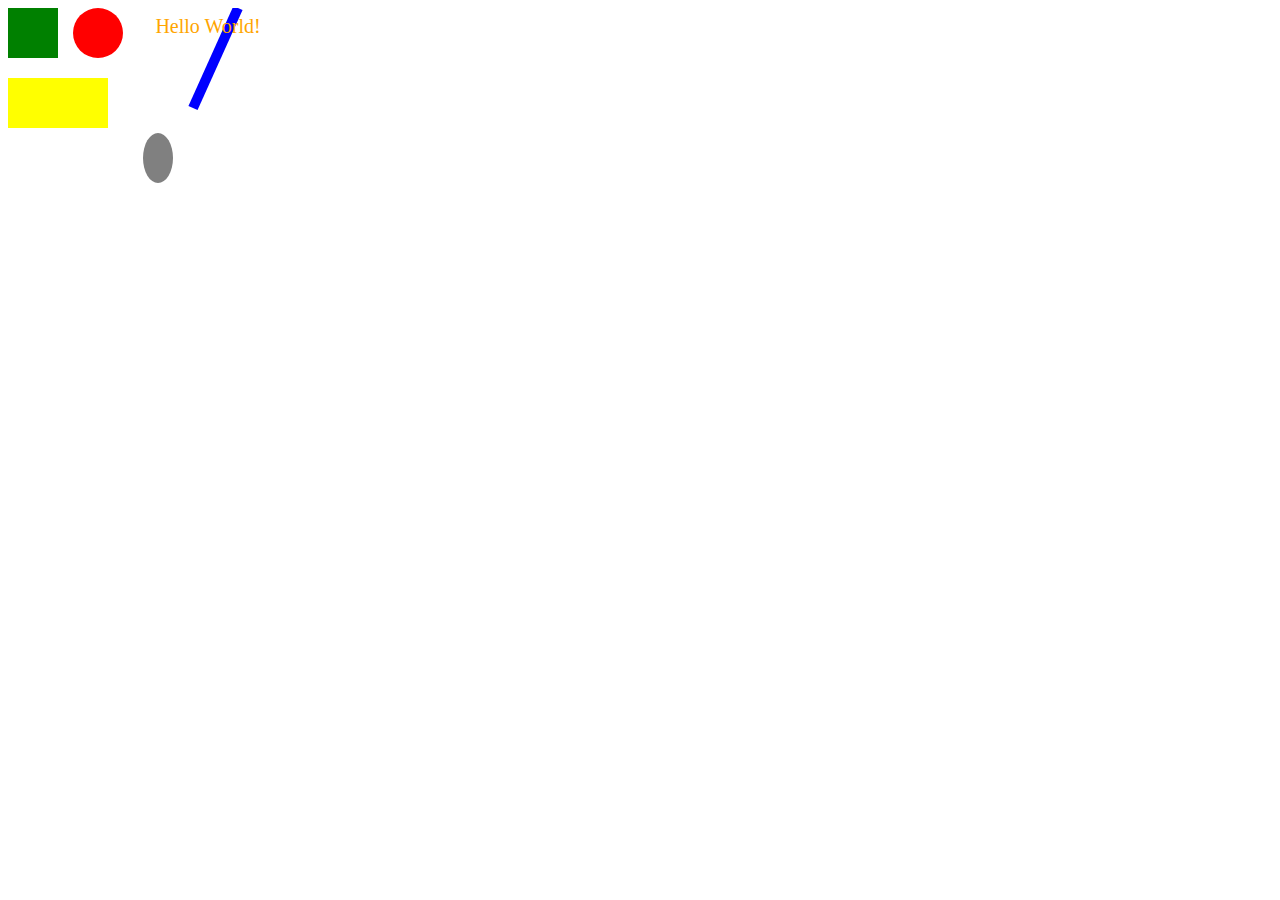
<file: 02/2.03/index.html>
<!DOCTYPE html>
<html lang="en">
<head>
    <meta charset="UTF-8">
    <meta name="viewport" content="width=device-width, initial-scale=1.0">
    <meta http-equiv="X-UA-Compatible" content="ie=edge">
    <title>2.3 Understanding SVGs</title>
    <link rel="stylesheer" href="./css//style.css"; >
</head>
<body>
    <svg width="400" height="300">
        <rect x="0" y="0" width="50" height="50" fill="green" />
        <circle cx="90" cy="25" r="25" fill="red" />
        <rect x="0" y="70" width="100" height="50" fill="yellow" />
        <ellipse cx="150" cy="150" rx="15" ry="25" fill="grey" />
        <line x1="185" y1="100" x2="230" y="150" stroke="blue" stroke-width="10px" />
        <text x="200" y="25" font-size="20px" fill="orange" text-anchor="middle">Hello World!</text>
    </svg>
</body>
</html>
</file>
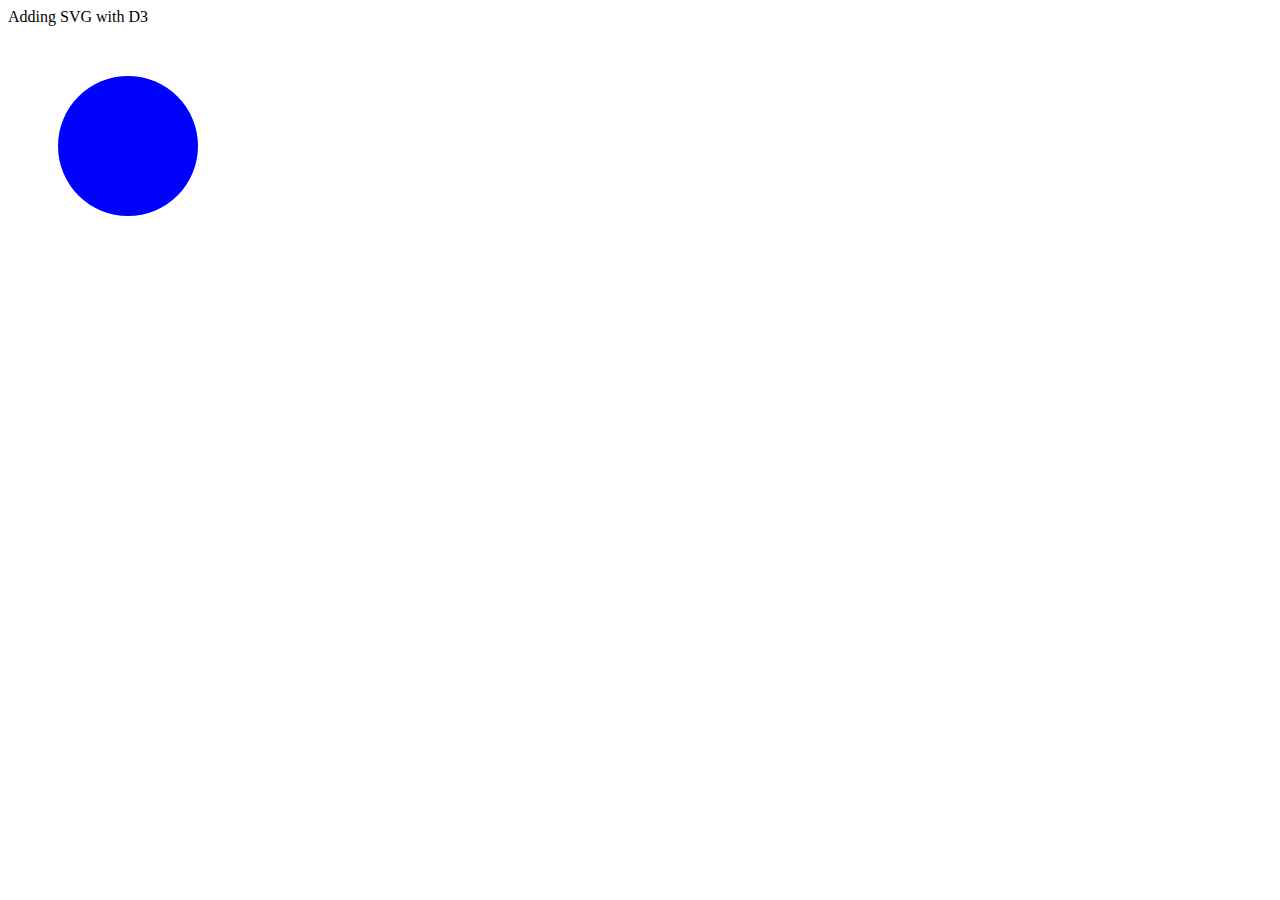
<file: 02/2.04/index.html>
<!DOCTYPE html>
<html lang="en">
<head>
    <meta charset="UTF-8">
    <meta name="viewport" content="width=device-width, initial-scale=1.0">
    <meta http-equiv="X-UA-Compatible" content="ie=edge">
    <link rel="stylesheet" href="https://stackpath.bootstrapcdn.com/bootstrap/4.1.3/css/bootstrap.min.css" integrity="sha384-MCw98/SFnGE8fJT3GXwEOngsV7Zt27NXFoaoApmYm81iuXoPkFOJwJ8ERdknLPMO" crossorigin="anonymous">
    <link rel="stylesheet" href="css/style.css";
    <title>Adding SVG with D3</title>
</head>
<body>
    <div class="container">
        <div class="row">
            <div id="chart-area"></div>
        </div>
    </div>

<script src="https://stackpath.bootstrapcdn.com/bootstrap/4.1.3/js/bootstrap.min.js" integrity="sha384-ChfqqxuZUCnJSK3+MXmPNIyE6ZbWh2IMqE241rYiqJxyMiZ6OW/JmZQ5stwEULTy" crossorigin="anonymous"></script>
<script src="js/d3.min.js"></script>
<script src="js/main.js"></script>
    
</body>
</html>
</file>
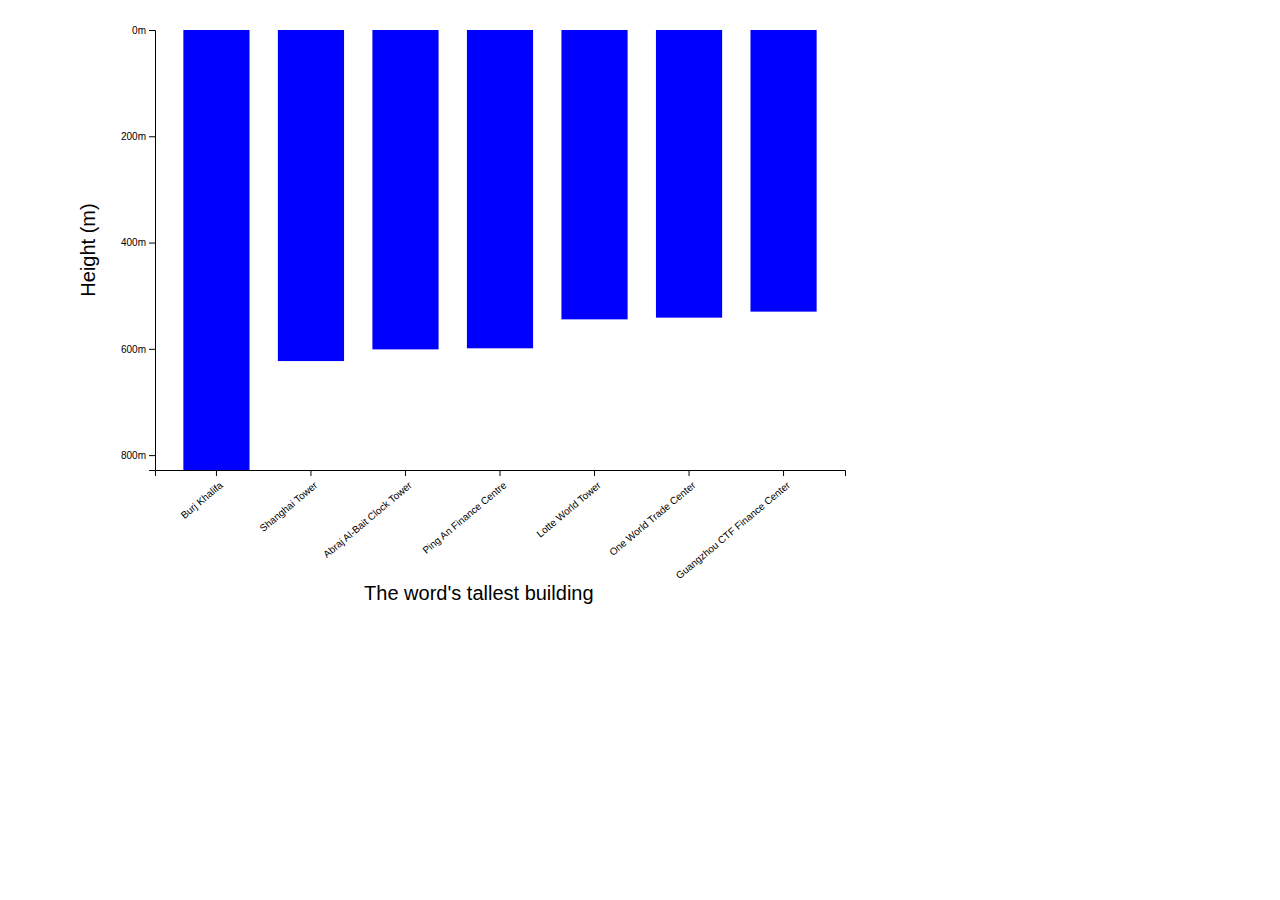
<file: 03/3.10/index.html>
<!doctype html>
<html>
<head>
    <meta charset="utf-8">
    <meta name="description" content="">
    <title>3.10 - Axes and labels</title>
    <!-- Bootstrap -->
    <link rel="stylesheet" href="css/bootstrap.min.css">
    <!-- Custom styling -->
    <link rel="stylesheet" href="css/style.css">
</head>

<body>

    <!-- Bootstrap grid setup -->
    <div class="container">
        <div class="row">
            <div id="chart-area"></div>
        </div>
    </div>

<!-- External JS libraries -->
<script src="js/d3.min.js"></script>
<!-- Custom JS -->
<script src="js/main.js"></script>

</body>
</html>
</file>
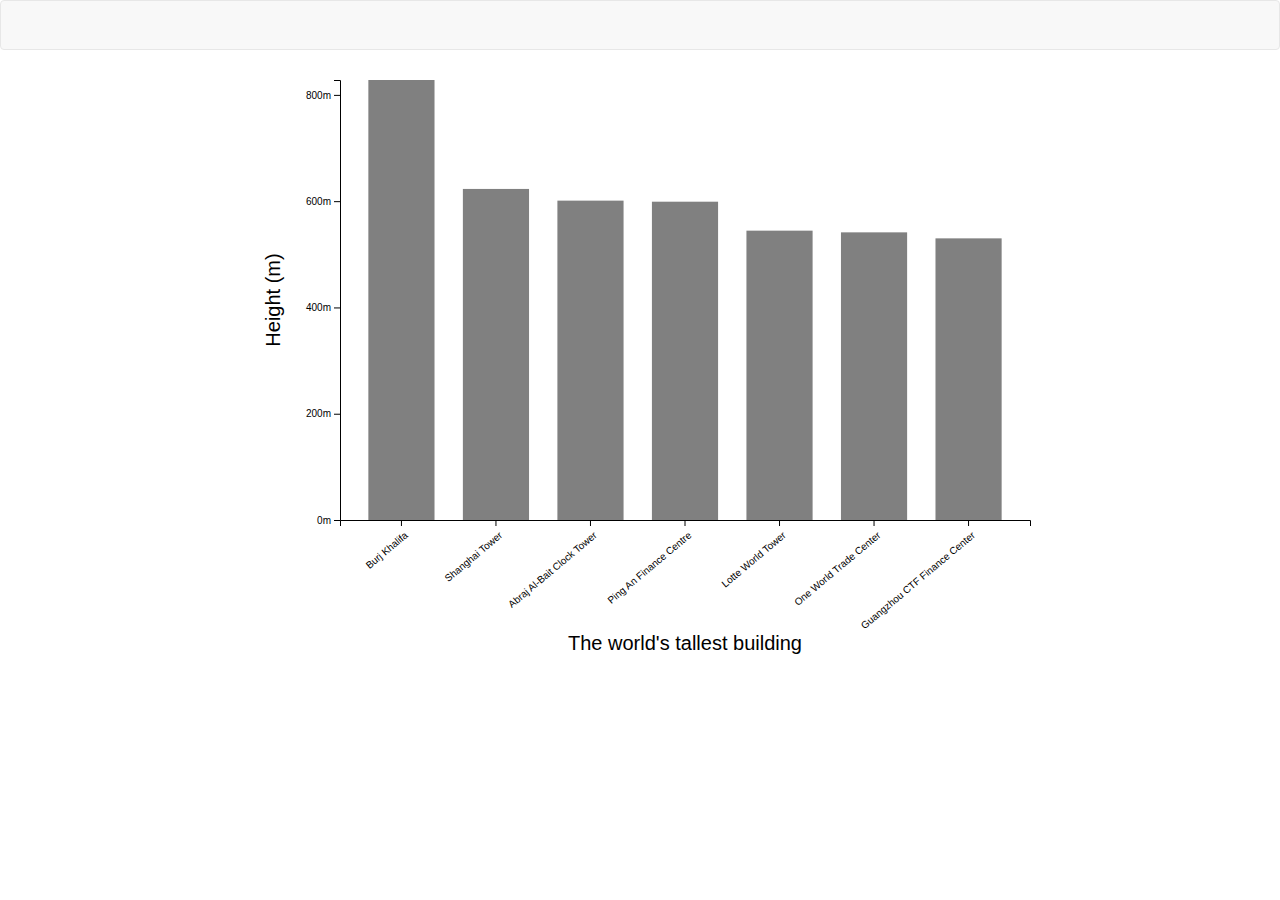
<file: 03/3.11/index.html>
<!doctype html>
<html>
<head>
    <meta charset="utf-8">
    <meta name="description" content="">

    <title>3.11 - Making a bar chart</title>

    <!-- Bootstrap Core CSS -->
    <link rel="stylesheet" href="css/bootstrap.min.css">
    <!-- Custom CSS -->
    <link rel="stylesheet" href="css/style.css">
</head>

<body>

    <nav class="navbar navbar-default"></nav>

    <!-- Bootstrap grid setup -->
    <div class="container">
        <div class="row">
            <div id="chart-area"></div>
        </div>
    </div>

    <!-- External JS Libraries -->
    <script src="js/jquery.min.js"></script>
    <script src="js/bootstrap.min.js"></script>
    <script src="js/d3.min.js"></script>
    <!-- Custom JS -->
    <script src="js/main.js"></script>

</body>
</html>
</file>
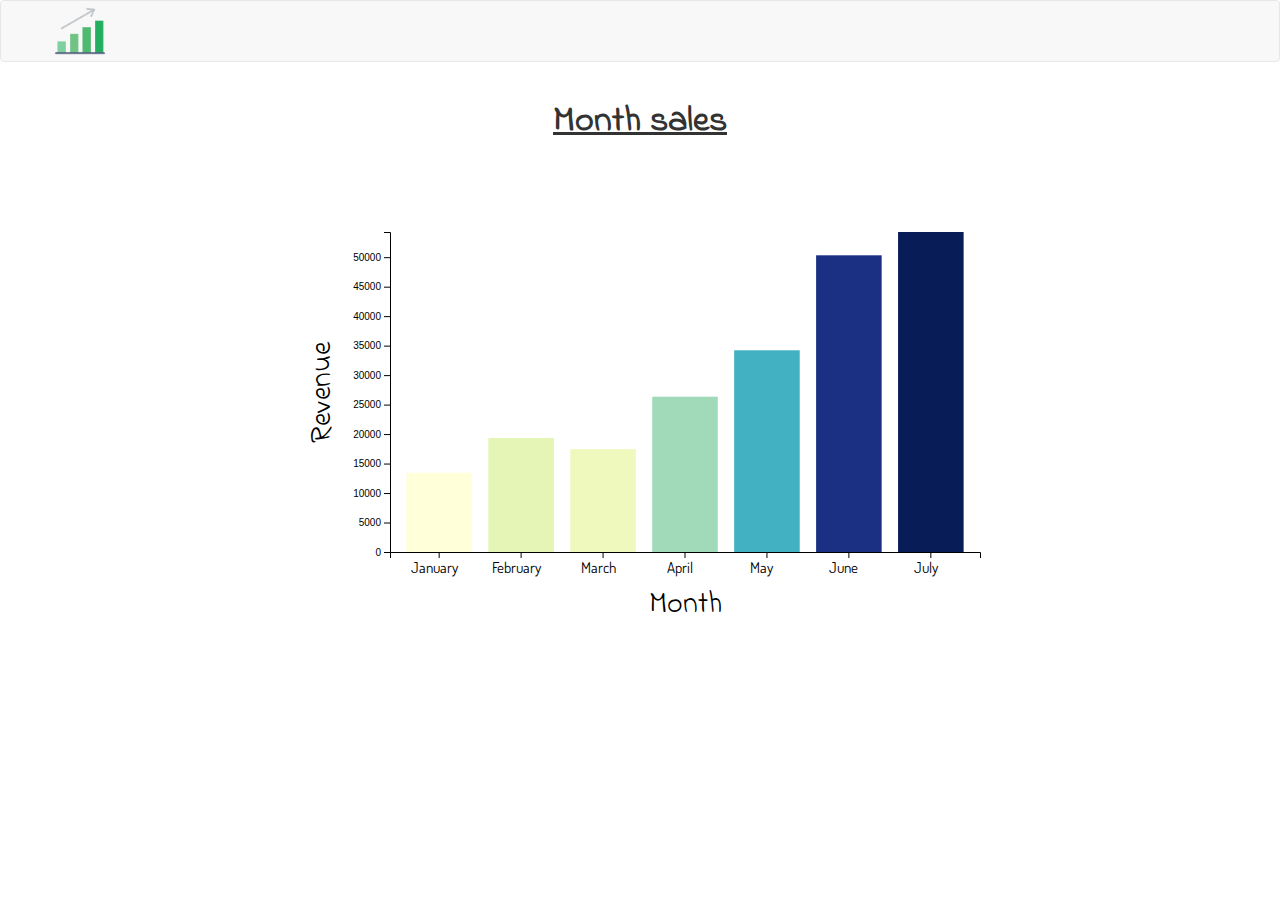
<file: 03/Sales-bar-chart/index.html>
<!doctype html>
<html>
<head>
    <meta charset="utf-8">
    <meta name="description" content="">
    <title>Sales Revenue</title>
    <!-- Bootstrap -->
    <link rel="stylesheet" href="css/bootstrap.min.css">
    <!-- Custom styling -->
    <link rel="stylesheet" href="css/style.css">
    <link href="https://fonts.googleapis.com/css?family=Dosis|Indie+Flower" rel="stylesheet">
</head>

<body>

    <nav class="navbar navbar-default">
        <div class="container">
            <a class="navbar-brand" href="#"><img id="logo" src="img/graph.png"></a>      
        </div>
    </nav>

    <!-- Bootstrap grid setup -->
    <div class="container">
        <div class="row">
            <h1>Month sales</h1>
            <div id="chart-area"></div>
        </div>
    </div>

<!-- External JS libraries -->
<script src="js/d3.min.js"></script>
<!-- Custom JS -->
<script src="js/main.js"></script>

</body>
</html>
</file>
<file: 02/2.03/css/style.css>
svg {
    margin: 20px;
}
</file>
<file: 02/2.04/css/style.css>
svg {
    margin: 20px;
}
</file>
<file: 03/3.10/css/style.css>
svg {
	margin-top:20px; 
}
</file>
<file: 03/3.11/css/style.css>
#chart-area svg {
    margin-left: auto;
    margin-right: auto;
    display: block;
}
</file>
<file: 03/Sales-bar-chart/css/style.css>
#chart-area svg {
	margin-left: auto;
    margin-right: auto;
    display: block;
}

#logo {
	height:50px;
}

.navbar-brand {
	height: 60px;
	padding: 5px 0px;
}

h1 {
	font-family: Indie Flower;
	font-weight: 1000;
	text-align: center;
	text-decoration: underline;
}
</file>
